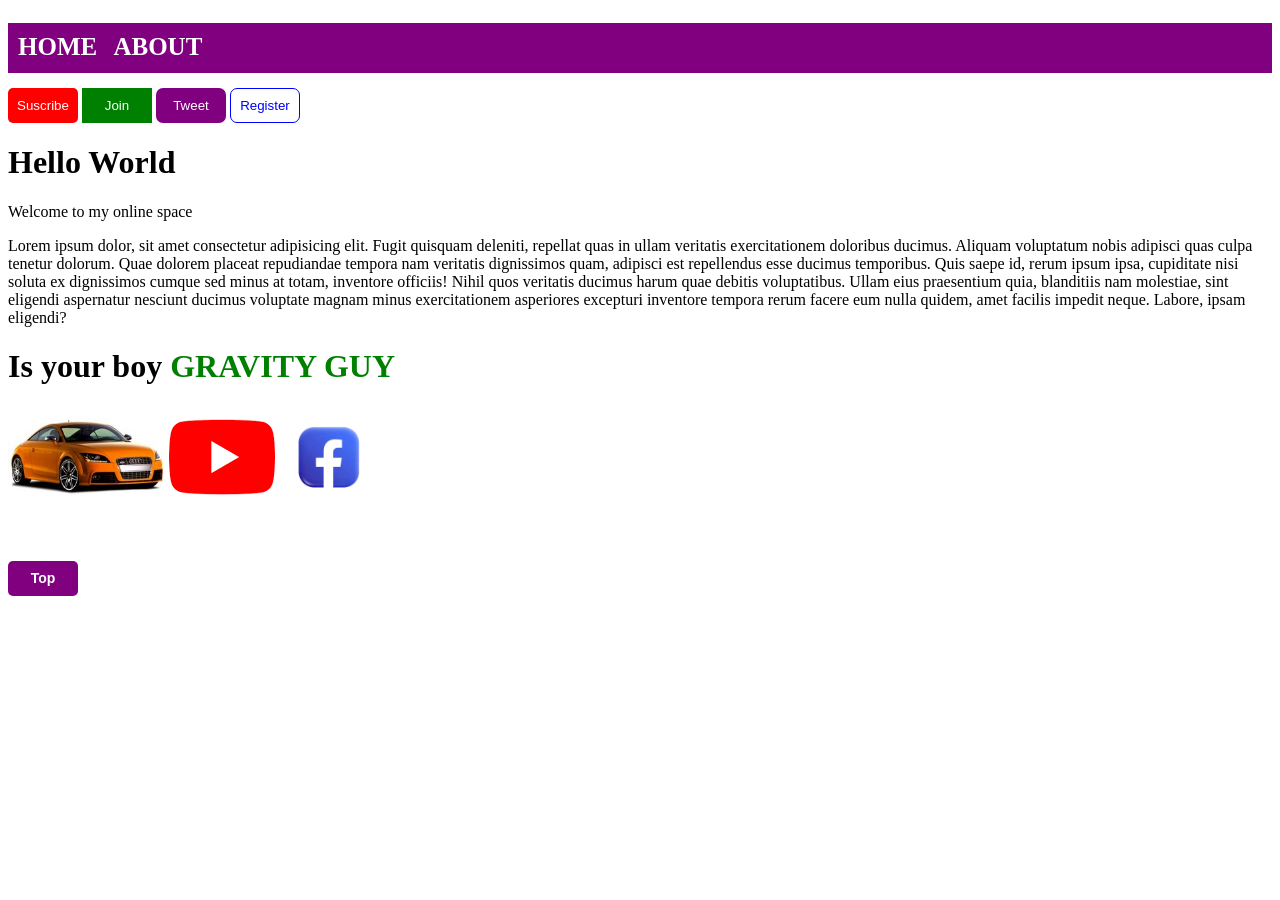
<file: button.html>
<!DOCTYPE html>
<html lang="en">
<head>
    <meta charset="UTF-8">
    <meta name="viewport" content="width=device-width, initial-scale=1.0">
    <title>Button</title>
    <style>
        .contents{
            margin-top: 23px;
            height: 600px;
            border: 1px solid white transparent;
        }
        .nav{
            margin-top: 23px;
            background-color: purple;
            height: 40px;
            font-size: 25px;
            font-weight: 600;
            position: relative;
            gap: 20px;
            border-spacing: 20px;
            padding-top: 10px;
            padding-left: 10px;
        }
        .nav a{
            color: white;
            text-decoration: none;
        }

        .nav :nth-child(2){
            margin-left: 10px;
        }

        .buttons button{
            margin-top: 15px;
        }

        .buttons a{
            color: white;
            text-decoration: none;
        }

        .main{
            background-color: red;
            height: 35px;
            width: 70px;
            color: white;
            border: none;
            border-radius: 5px;

        }
        .button1{
            background-color: green;
            height: 35px;
            width: 70px;
            color: white;
            border: none;
        }

        .button2{
            background-color: purple;
            height: 35px;
            width: 70px;
            color: white;
            border: none;
            border-radius: 7px;
        }

        .button3{
            background-color: white;
            height: 35px;
            width: 70px;
            color: blue;
            border: 1px solid blue;
            border-radius: 7px;
        }

        .button3 a{
            color: blue;
            text-decoration: none;
        }

        .g{
            color: green;
        }

        .topbutton{
            margin-top: 50px;
            display: block;
            height: 35px;
            background-color: purple;
            width: 70px;
            border: none;
            border-radius: 5px;
            font-size: 14px;
            font-weight: 600;
        }

        .topbutton a{
            color: white;
            text-decoration: none;
        }
    </style>
</head>
<body>
    <div class="contents">
        <div class="nav">
            <a href="index.html">HOME</a>
            <a href="about.html">ABOUT</a>
        </div>
        <span class="buttons">
            <button class="main"><a href="suscribebutton.html">Suscribe</a></button>
            <button class="button1"><a href="joinbutton.html">Join</a></button>
            <button class="button2"><a href="tweetbutton">Tweet</a></button>
        </span>
        <button class="button3"><a href="regiterbutton">Register</a></button>
        <h1>Hello World</h1>
        <p>Welcome to my online space</p>
        <p>Lorem ipsum dolor, sit amet consectetur adipisicing elit. Fugit quisquam deleniti, repellat quas in ullam veritatis exercitationem doloribus ducimus. Aliquam voluptatum nobis adipisci quas culpa tenetur dolorum. Quae dolorem placeat repudiandae tempora nam veritatis dignissimos quam, adipisci est repellendus esse ducimus temporibus. Quis saepe id, rerum ipsum ipsa, cupiditate nisi soluta ex dignissimos cumque sed minus at totam, inventore officiis! Nihil quos veritatis ducimus harum quae debitis voluptatibus. Ullam eius praesentium quia, blanditiis nam molestiae, sint eligendi aspernatur nesciunt ducimus voluptate magnam minus exercitationem asperiores excepturi inventore tempora rerum facere eum nulla quidem, amet facilis impedit neque. Labore, ipsam eligendi?</p>
        <h1>Is your boy <span class="g">GRAVITY GUY</span></h1>
        <img src="Images/yellowcar.jpg" alt="Yellow Car" height="100px">
        <img src="Images/YoutubeIcon1.png" alt="Youtube Logo" height="100px">
        <img src="Facebook1.0.jpg" alt="Facebook Logo" height="100px">
        <button class="topbutton"><a href="button.html">Top</a></button>
    </div>
</body>
</html>
</file>
